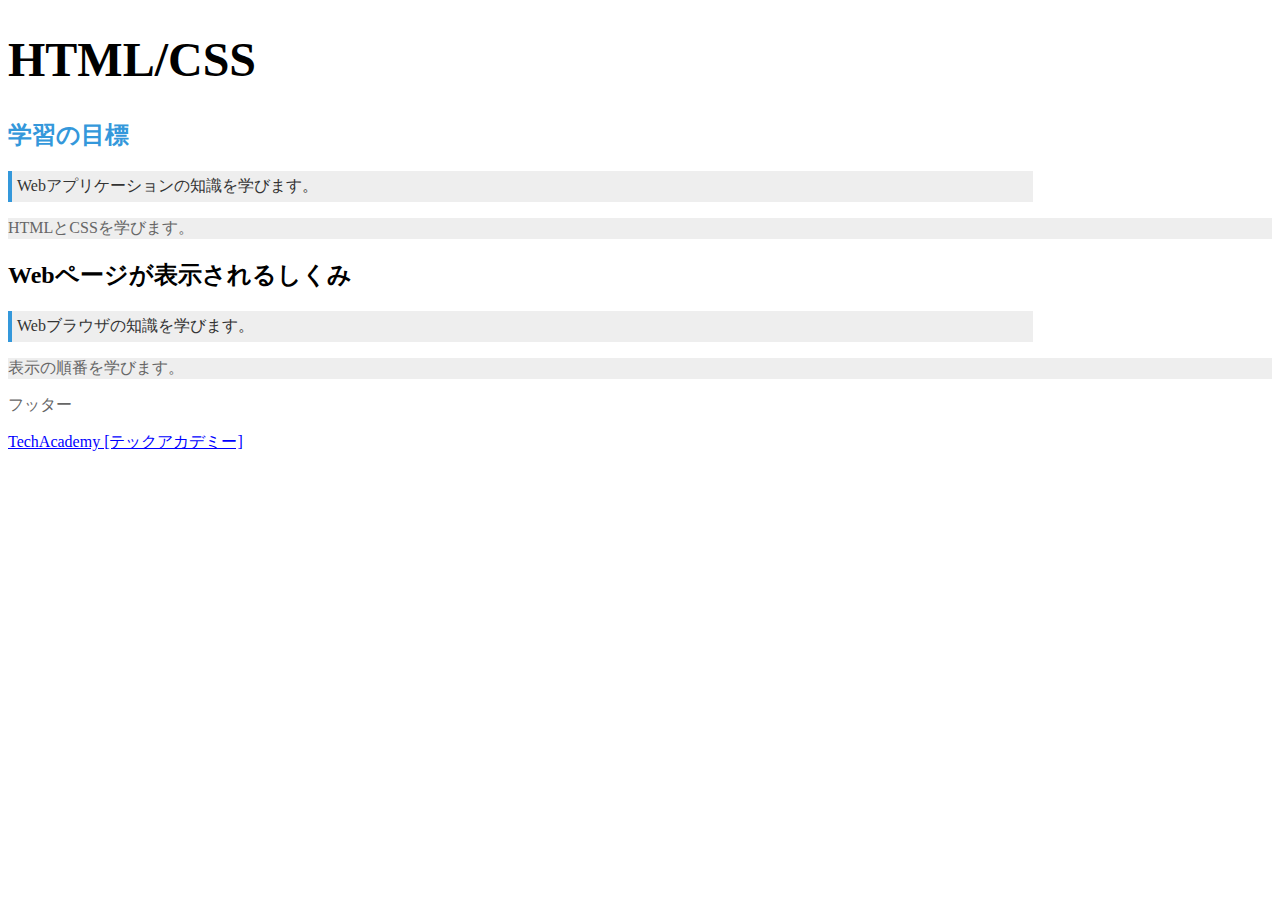
<file: 08_htmlcss/cssbasic.html>
<!DOCTYPE HTML>
<html>

<head>
    <meta charset="UTF-8">
    <title>CSSの基礎</title>
    <link rel="stylesheet" href="cssbasic.css">
</head>

<body>
    <h1>HTML/CSS</h1>

    <section>
        <h2 id="firsttitle">学習の目標</h2>
        <p class="overview">Webアプリケーションの知識を学びます。</p>
        <p>HTMLとCSSを学びます。</p>
    </section>
    
    <section>
        <h2>Webページが表示されるしくみ</h2>
        <p class="overview">Webブラウザの知識を学びます。</p>
        <p>表示の順番を学びます。</p>
    </section>

    <p>フッター</p>
    <a href="https://techacademy.jp/">TechAcademy [テックアカデミー]</a>
</body>

</html>
</file>
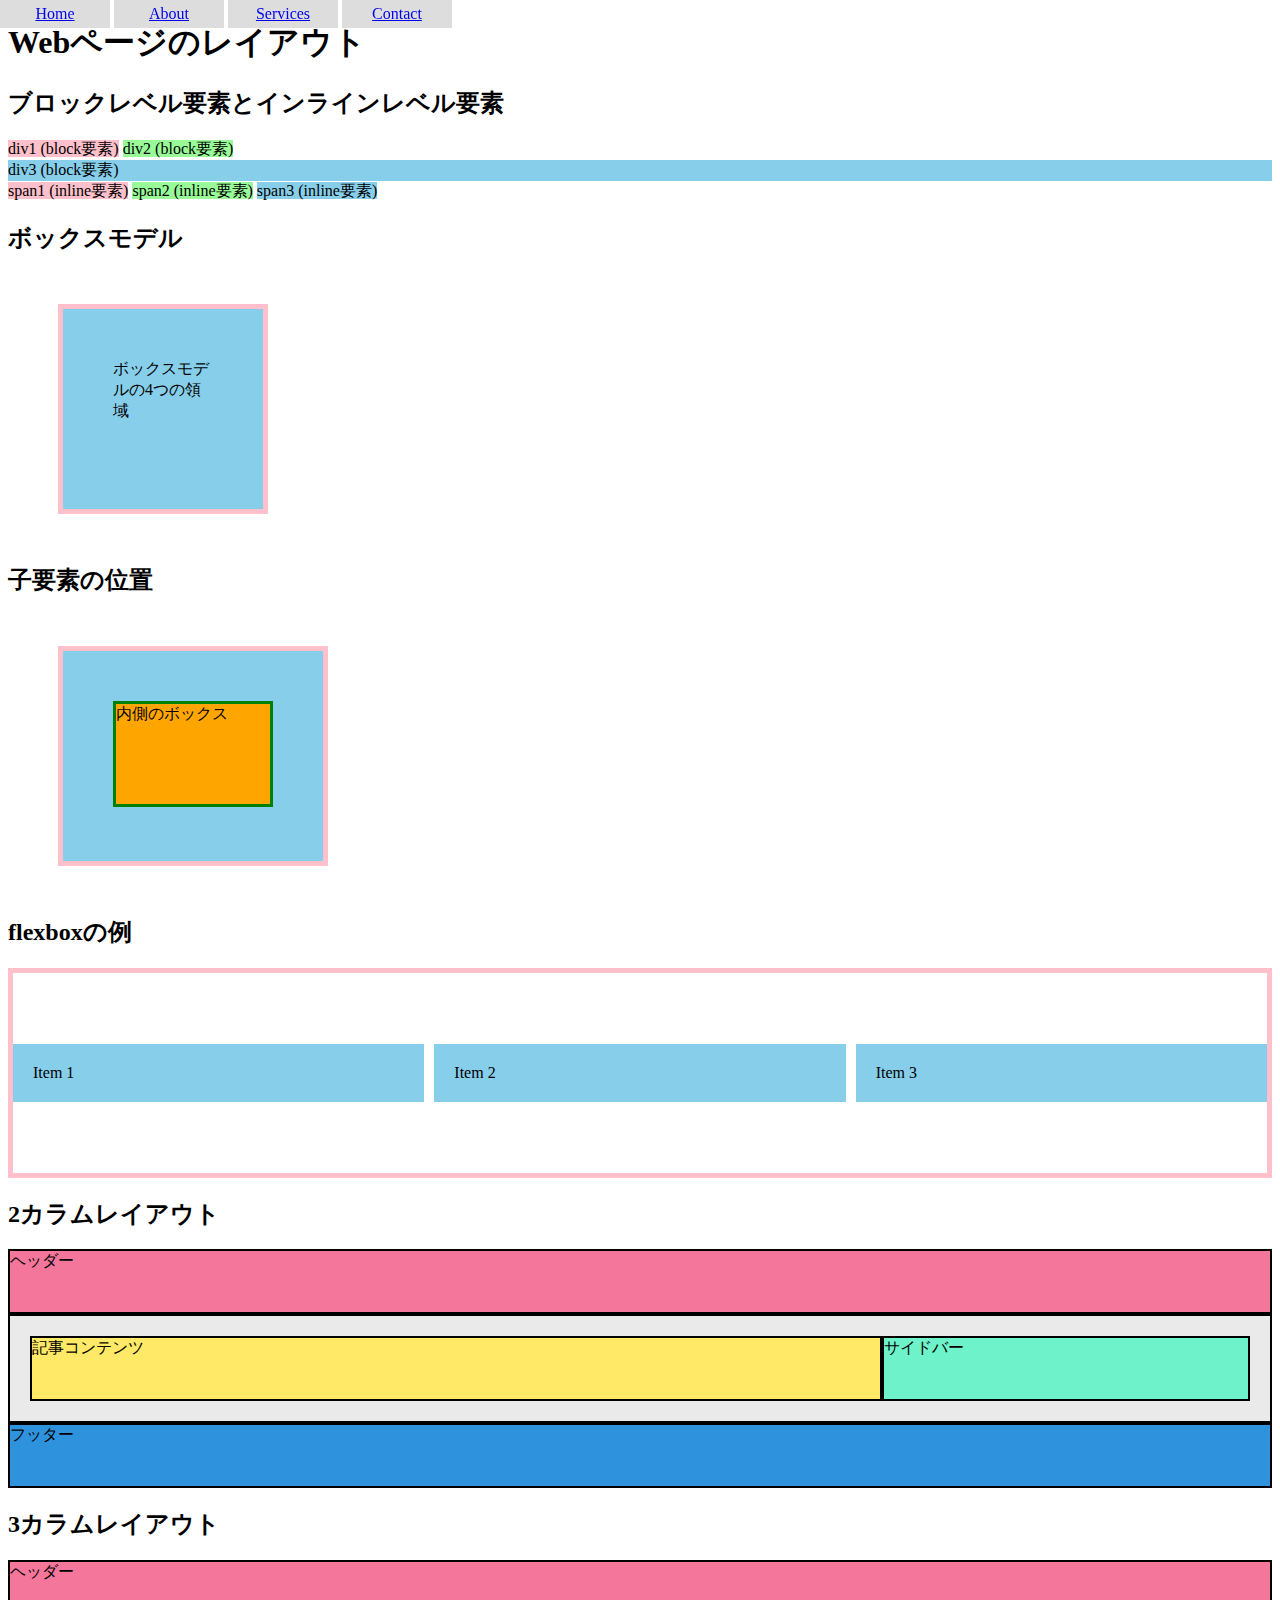
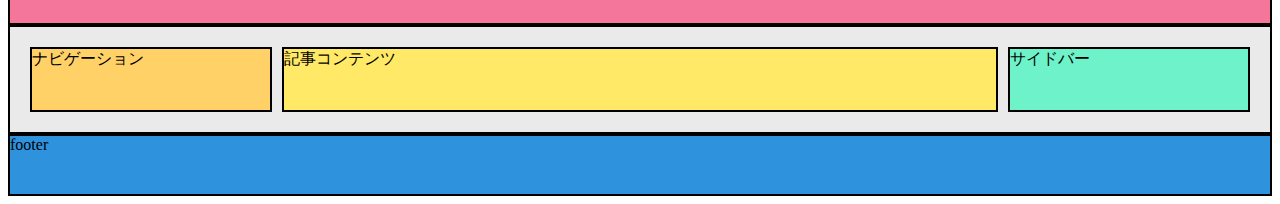
<file: 08_htmlcss/layout.html>
<!DOCTYPE html>
<html lang="ja">

<head>
    <meta charset="UTF-8">
    <meta name="viewport" content="width=device-width, initial-scale=1.0">
    <title>レイアウトの例</title>
    <link rel="stylesheet" href="layout.css">
</head>

<body>
    <h1>Webページのレイアウト</h1>

    <!-- ブロックとインラインの比較 -->
    <h2>ブロックレベル要素とインラインレベル要素</h2>
    <div class="r">div1 (block要素)</div>
    <div class="g">div2 (block要素)</div>
    <div class="b">div3 (block要素)</div>
    <span class="r">span1 (inline要素)</span>
    <span class="g">span2 (inline要素)</span>
    <span class="b">span3 (inline要素)</span>

    <!-- ボックスモデル -->
    <h2>ボックスモデル</h2>
    <div class="box">ボックスモデルの4つの領域</div>

    <!-- 子要素の位置 -->
    <h2>子要素の位置</h2>
    <div class="outer-box">
        <div class="inner-box">内側のボックス</div>
    </div>

    <!-- flexboxの例 -->
    <h2>flexboxの例</h2>
    <div class="container">
        <div class="item">Item 1</div>
        <div class="item">Item 2</div>
        <div class="item">Item 3</div>
    </div>

    <!-- 2カラムレイアウト -->
    <h2>2カラムレイアウト</h2>
    <div class="flex-2column">
        <header>ヘッダー</header>
        <main>
            <article>記事コンテンツ</article>
            <aside>サイドバー</aside>
        </main>        
        <footer>フッター</footer>
    </div>

    <!-- 3カラムレイアウト -->
    <h2>3カラムレイアウト</h2>
    <div class="flex-3column">
        <header>ヘッダー</header>
        <main>
          <nav>ナビゲーション</nav>
          <article>記事コンテンツ</article>
          <aside>サイドバー</aside>
        </main>    
        <footer>footer</footer>
    </div>

    <!-- 固定メニュー -->
    <ul class="menu">
        <li><a href="#">Home</a></li>
        <li><a href="#">About</a></li>
        <li><a href="#">Services</a></li>
        <li><a href="#">Contact</a></li>
    </ul>
</body>

</html>
</file>
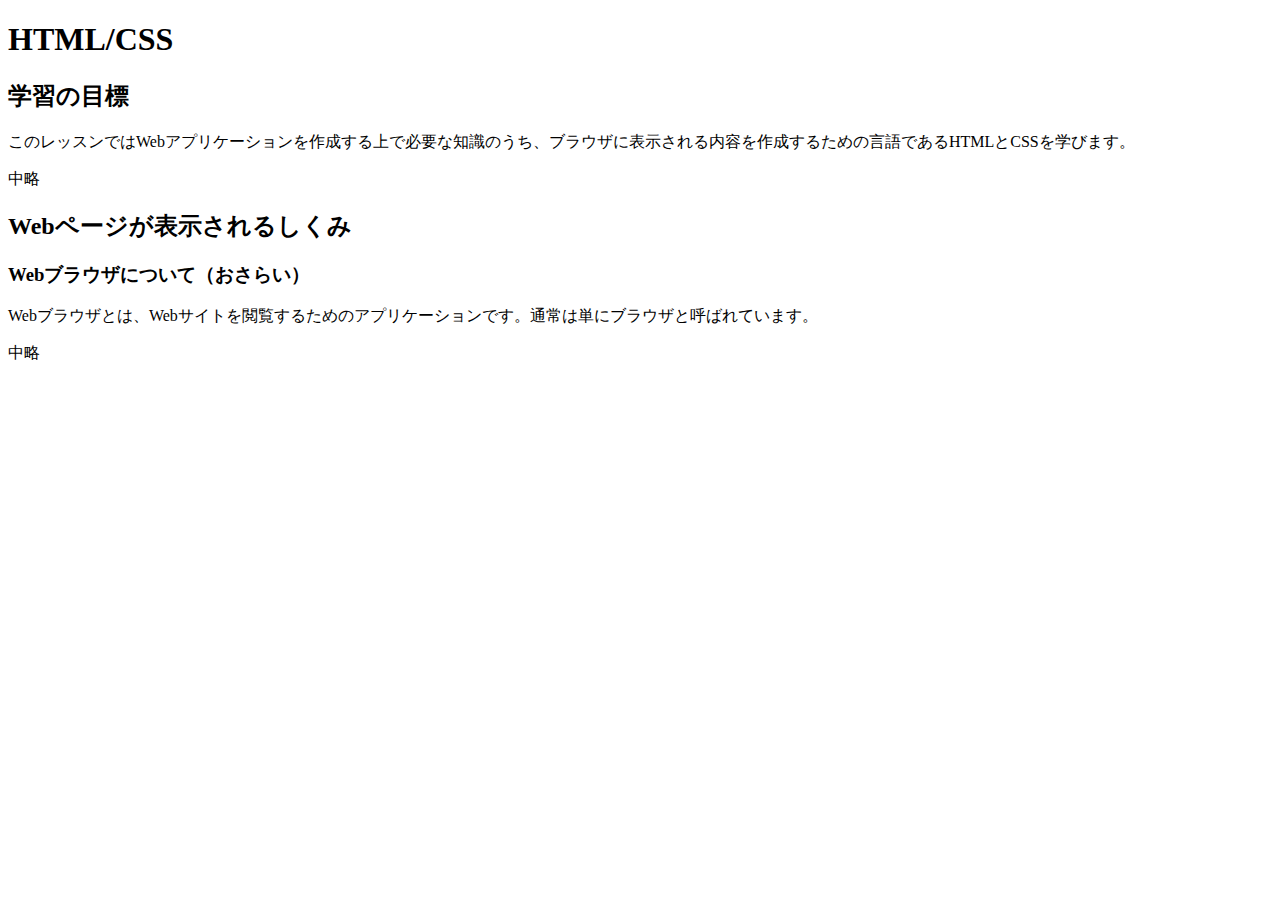
<file: 08_htmlcss/outline.html>
<!DOCTYPE HTML>
<html>

<head>
    <meta charset="UTF-8">
    <title>body要素内の記述</title>
</head>

<body>
    <!-- ここにHTML文書が入ります -->

    <!-- 見出し -->
    <h1>HTML/CSS</h1>

    <section>
        <h2>学習の目標</h2>
        <p>このレッスンではWebアプリケーションを作成する上で必要な知識のうち、ブラウザに表示される内容を作成するための言語であるHTMLとCSSを学びます。</p>
        <p>中略</p>
    </section>

    <section>
        <h2>Webページが表示されるしくみ</h2>
        <div>
            <h3>Webブラウザについて（おさらい）</h3>
            <p>Webブラウザとは、Webサイトを閲覧するためのアプリケーションです。通常は単にブラウザと呼ばれています。</p>
            <p>中略</p>
        </div>
    </section>

</body>

</html>
</file>
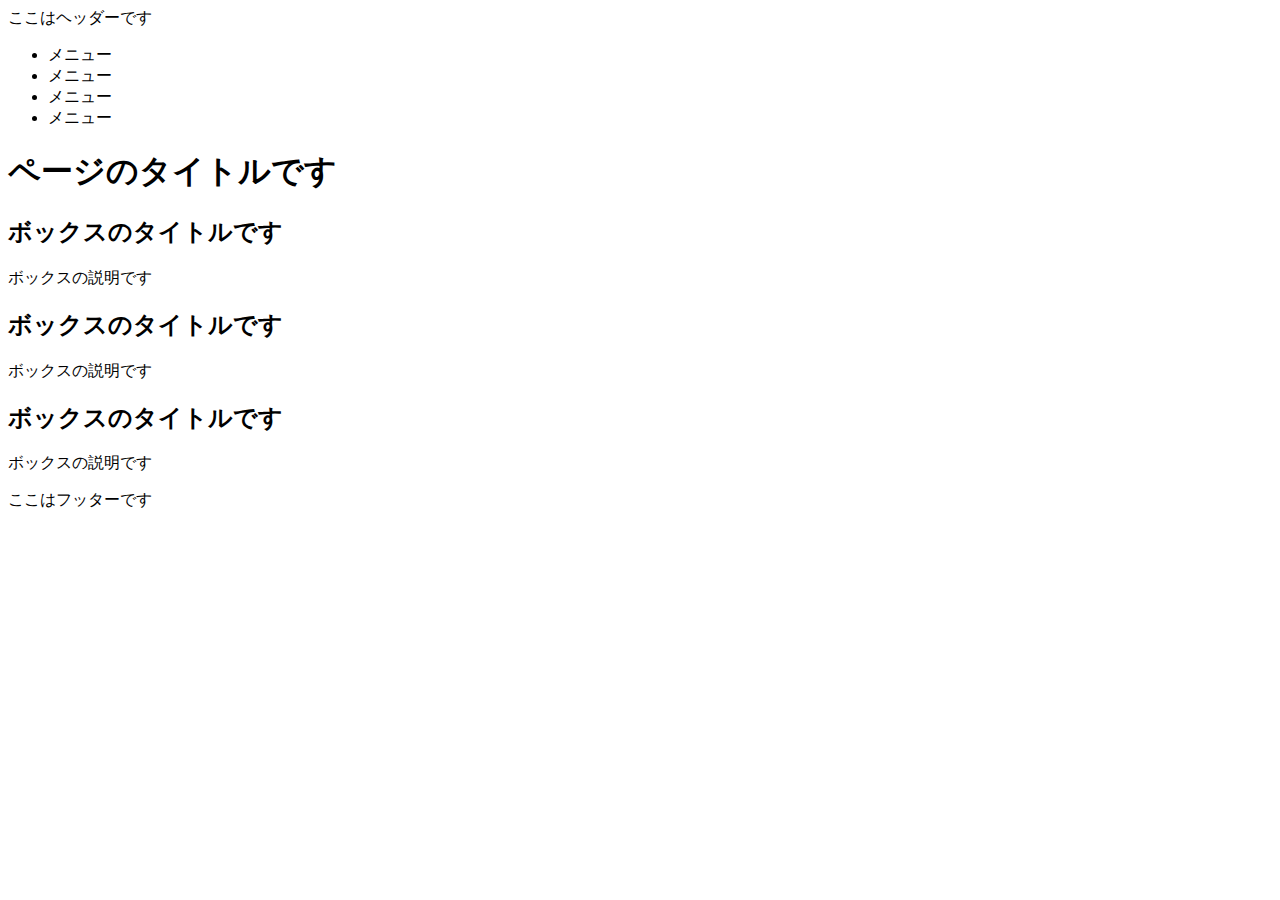
<file: 08_htmlcss/task01.html>
<!DOCTYPE html>
<html lang="ja">
    <head>
        <meta charset="UTF-8">
        <title>HTML/CSS基礎</title>
        <meta name="description" content="HTML/CSS基礎のページです">
    </head>
    <body>
        <header class="header">
            ここはヘッダーです
            <nav class="nav">
                <ul>
                    <li>メニュー</li>
                    <li>メニュー</li>
                    <li>メニュー</li>
                    <li>メニュー</li>
                </ul>
            </nav>
        </header>
        <main class="main">
            <h1>ページのタイトルです</h1>
            <h2>ボックスのタイトルです</h2>
            <p>ボックスの説明です</p>
            <h2>ボックスのタイトルです</h2>
            <p>ボックスの説明です</p>
            <h2>ボックスのタイトルです</h2>
            <p>ボックスの説明です</p>
        </main>
        <footer class="footer">
            ここはフッターです
        </footer>
    </body>
</html>
</file>
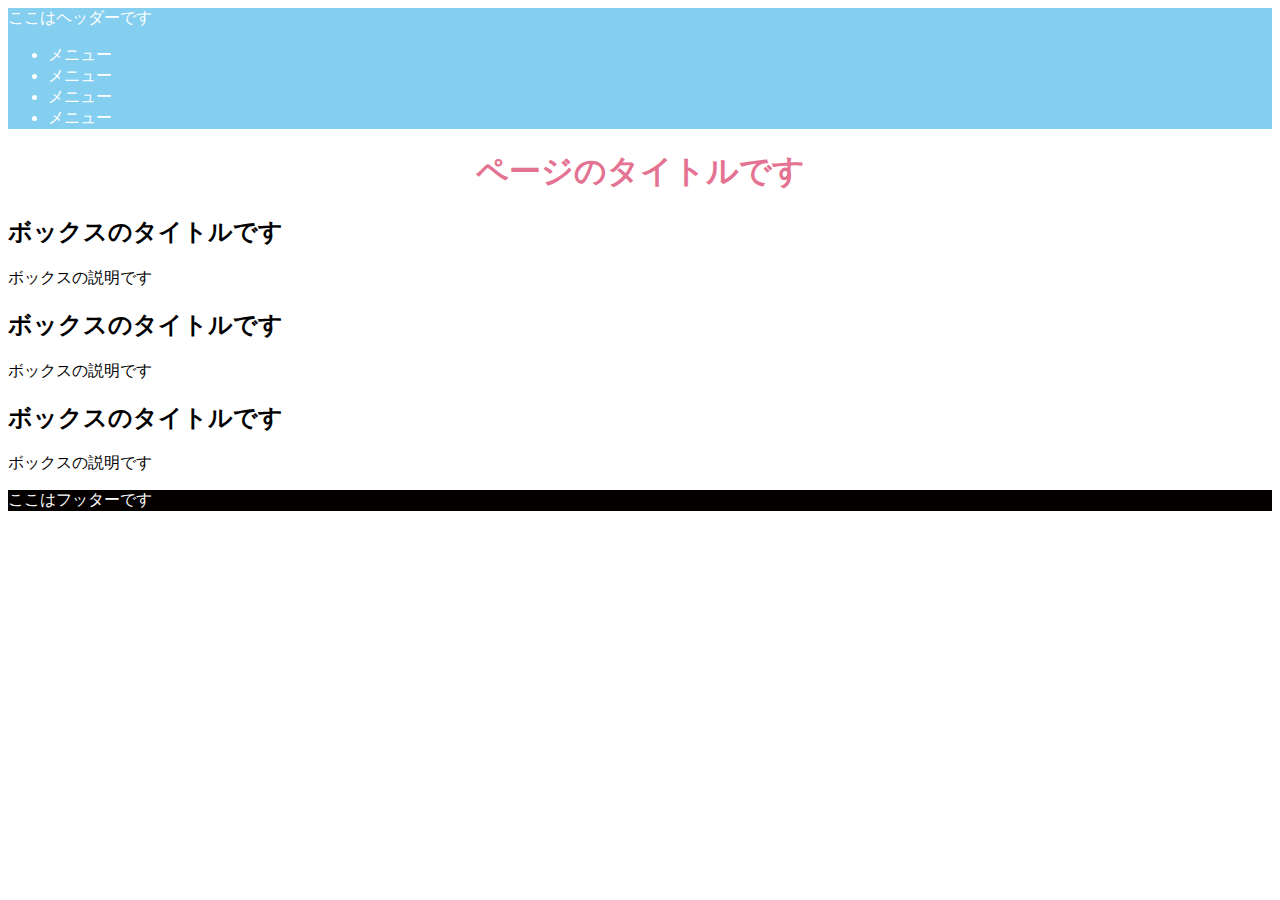
<file: 08_htmlcss/task02.html>
<!DOCTYPE html>
<html lang="ja">
    <head>
        <meta charset="UTF-8">
        <title>HTML/CSS基礎</title>
        <meta name="description" content="HTML/CSS基礎のページです">
        <link rel="stylesheet" href="task02.css">
    </head>
    <body>
        <header class="header">
            ここはヘッダーです
            <nav class="nav">
                <ul>
                    <li>メニュー</li>
                    <li>メニュー</li>
                    <li>メニュー</li>
                    <li>メニュー</li>
                </ul>
            </nav>
        </header>
        <main class="main">
            <h1>ページのタイトルです</h1>
            <h2>ボックスのタイトルです</h2>
            <p>ボックスの説明です</p>
            <h2>ボックスのタイトルです</h2>
            <p>ボックスの説明です</p>
            <h2>ボックスのタイトルです</h2>
            <p>ボックスの説明です</p>
        </main>
        <footer class="footer">
            ここはフッターです
        </footer>
    </body>
</html>
</file>
<file: 08_htmlcss/cssbasic.css>
/* 要素セレクター */
p {
  color: #666; /* テキスト色をグレーに */
}

/* クラスセレクター */
.overview {
  color: #333; /* テキスト色を濃いグレーに */
  border-left: 4px solid #3498db; /* 左側に青線 */
  padding: 5px; /* 余白を5pxに */
}

/* IDセレクター */
#firsttitle {
    color: #3498db; /* テキスト色を水色に */
    font-weight: bold; /* 太字 */
}

/* 子孫セレクター */
section p {
  background-color: #eee; /* 背景色を薄いグレーに */
}

/* 擬似クラス */
a:link {
  color: #0000ff; /* 通常時のテキスト色を青に */
}
a:hover {
  color: #ff0000; /* ホバー時のテキスト色を赤に */
}
a:visited {
  color: #999999; /* 訪問済のテキスト色をグレーに */
}

/* 大きさの記法（ピクセル） */
h1 {
  font-size: 48px; /* 文字サイズを32pxに */
}

/* 大きさの記法（パーセント） */
.overview {
  width: 80%; /* 幅を80%に */
}
</file>
<file: 08_htmlcss/layout.css>
/* displayプロパティのデフォルト値の確認用 */
.r { background-color: pink; }
.g { background-color: palegreen; }
.b { background-color: skyblue; }

/* displayプロパティの変更 */
div.r {
    display: inline;
}
div.g {
    display: inline;
}

/* ボックスモデルの4つの領域 */
.box {
    margin: 50px;
    border: 5px solid pink;
    padding: 50px;
    width: 100px;
    height: 100px;
    background-color: skyblue;
}

/* 子要素の位置 */
.outer-box {
  margin: 50px;
  border: 5px solid pink;
  padding: 30px;
  width: 200px;
  height: 150px;
  background-color: skyblue;
}

.inner-box {
  margin: 20px;
  border: 3px solid green;
  height: 100px;
  background-color: orange;
}

/* flexboxの例 */
.container {
  display: flex;
  border: 5px solid pink;
  justify-content: center; /* 横方向で中央寄せ */
  align-items: center; /* 縦方向で中央寄せ */
  height: 200px; /* 親要素の高さを指定 */
  column-gap: 10px; /* 横方向の間隔 */
}

.item {
  background-color: skyblue;
  padding: 20px;
  flex: 1; /* 子要素が均等にスペースを分け合う */
}

/* 2カラムレイアウト */
.flex-2column header {
  padding-bottom: 40px;
  background-color: #f4769a;
  border: 2px solid #000;
}

.flex-2column main {
  display: flex;
  padding: 20px;
  background-color: #eaeaea;
  border: 2px solid #000;
}

.flex-2column article {
  width: 70%;
  padding-bottom: 40px;
  background-color: #ffe966;
  border: 2px solid #000;
}

.flex-2column aside {
  width: 30%;
  background-color: #6df2c9;
  border: 2px solid #000;
}

.flex-2column footer {
  padding-bottom: 40px;
  background-color: #2f92dd;
  border: 2px solid #000;
}

/* 3カラムレイアウト */
.flex-3column header {
  padding-bottom: 40px;
  background-color: #F4769A;
  border: 2px solid #000;
}

.flex-3column main {
  display: flex;
  padding: 20px;
  background-color: #EAEAEA;    
  border: 2px solid #000;    
}

.flex-3column nav {
  width: 20%;
  padding-bottom: 40px;
  background-color: #FFD166;
  border: 2px solid #000;    
}

.flex-3column article {
  width: 60%;
  margin-right: 10px;
  margin-left: 10px;
  background-color: #FFE966;    
  border: 2px solid #000;
}

.flex-3column aside {
  width: 20%;
  background-color: #6DF2C9;
  border: 2px solid #000;
}

.flex-3column footer {
  padding-bottom: 40px;
  background-color: #2F92DD;
  border: 2px solid #000;
}

/* 固定メニュー */
ul {
  position: fixed;
  top: 0px;
  left: 0px;
  margin: 0px;
  padding: 0px;
}

ul li {
  display: inline-block;
  width: 100px;
  background-color: #dddddd;
  text-align: center;
  padding: 5px;
}
</file>
<file: 08_htmlcss/task02.css>
.header {
    color: #fff;
    background-color: #84ceef;
}

h1 {
    color: #e47292;
    text-align: center;
}

.footer {
    color: #fff;
    background-color: #040000;
}
</file>
